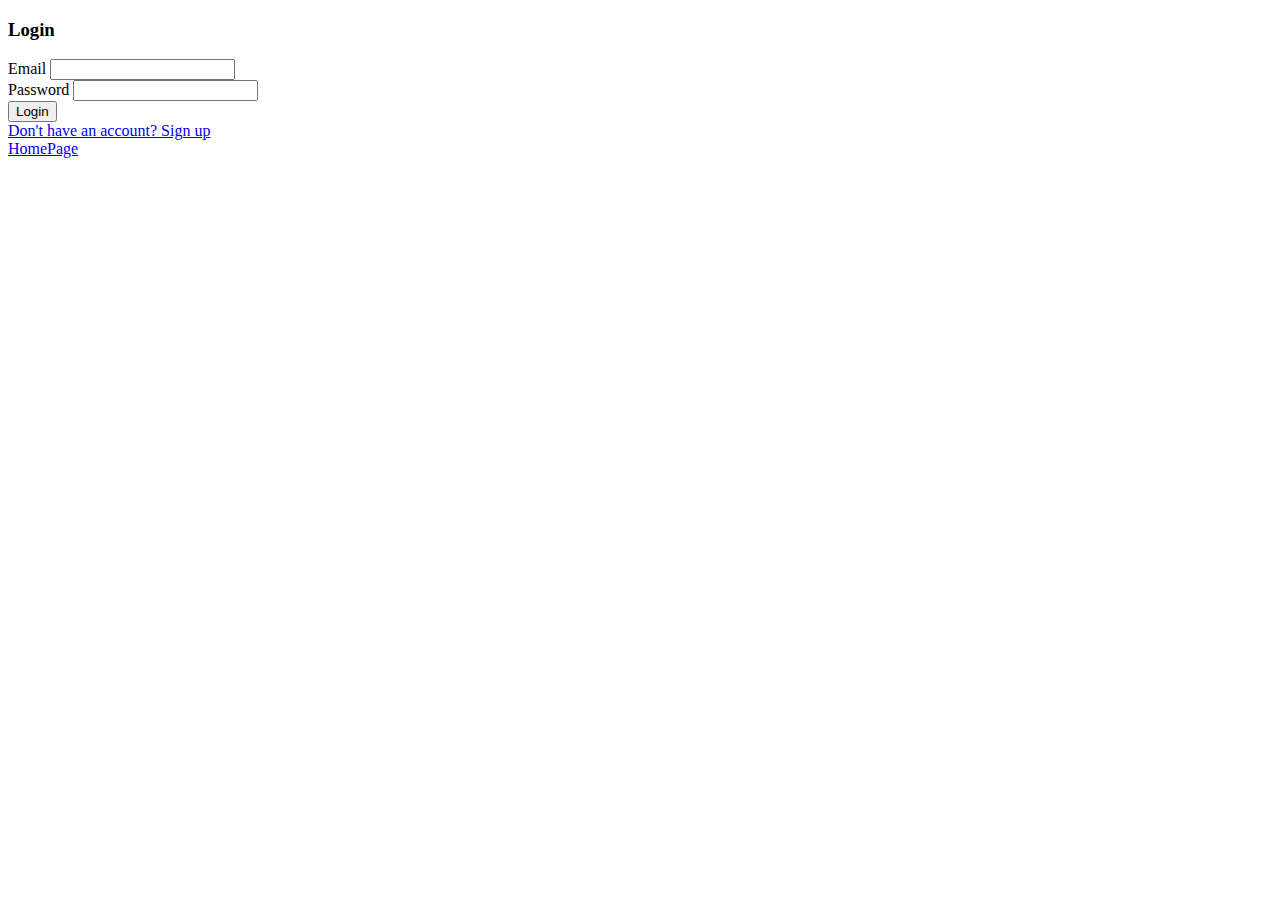
<file: src/main/resources/templates/login.html>
<!DOCTYPE html>
<html lang="ja" xmlns:th="http://www.thymeleaf.org">
<head>
    <title>Login</title>
    <link href="https://cdn.jsdelivr.net/npm/bootstrap@5.0.2/dist/css/bootstrap.min.css" rel="stylesheet"
          integrity="sha384-EVSTQN3/azprG1Anm3QDgpJLIm9Nao0Yz1ztcQTwFspd3yD65VohhpuuCOmLASjC" crossorigin="anonymous">
</head>
<body>
<div class="container  mt-5 justify-content-center align-items-center">
    <div class="card mx-auto" style="max-width: 400px;">
        <div class="card-body ">
            <h3 class="card-title text-center">Login</h3>
            <form th:action="@{/auth/login}" method="post">
                <div class="mb-3">
                    <label for="email" class="form-label">Email</label>
                    <input type="email" class="form-control" id="email" name="email" required>
                </div>
                <div class="mb-3">
                    <label for="password" class="form-label">Password</label>
                    <input type="password" class="form-control" id="password" name="password" required>
                </div>
                <button type="submit" class="btn btn-primary w-100">Login</button>
            </form>
            <div class="mt-3 text-center">
                <a href="/signup">Don't have an account? Sign up</a>
                <br>
                <a href="/">HomePage</a>
            </div>
        </div>
    </div>
</div>
</body>
</html>
</file>
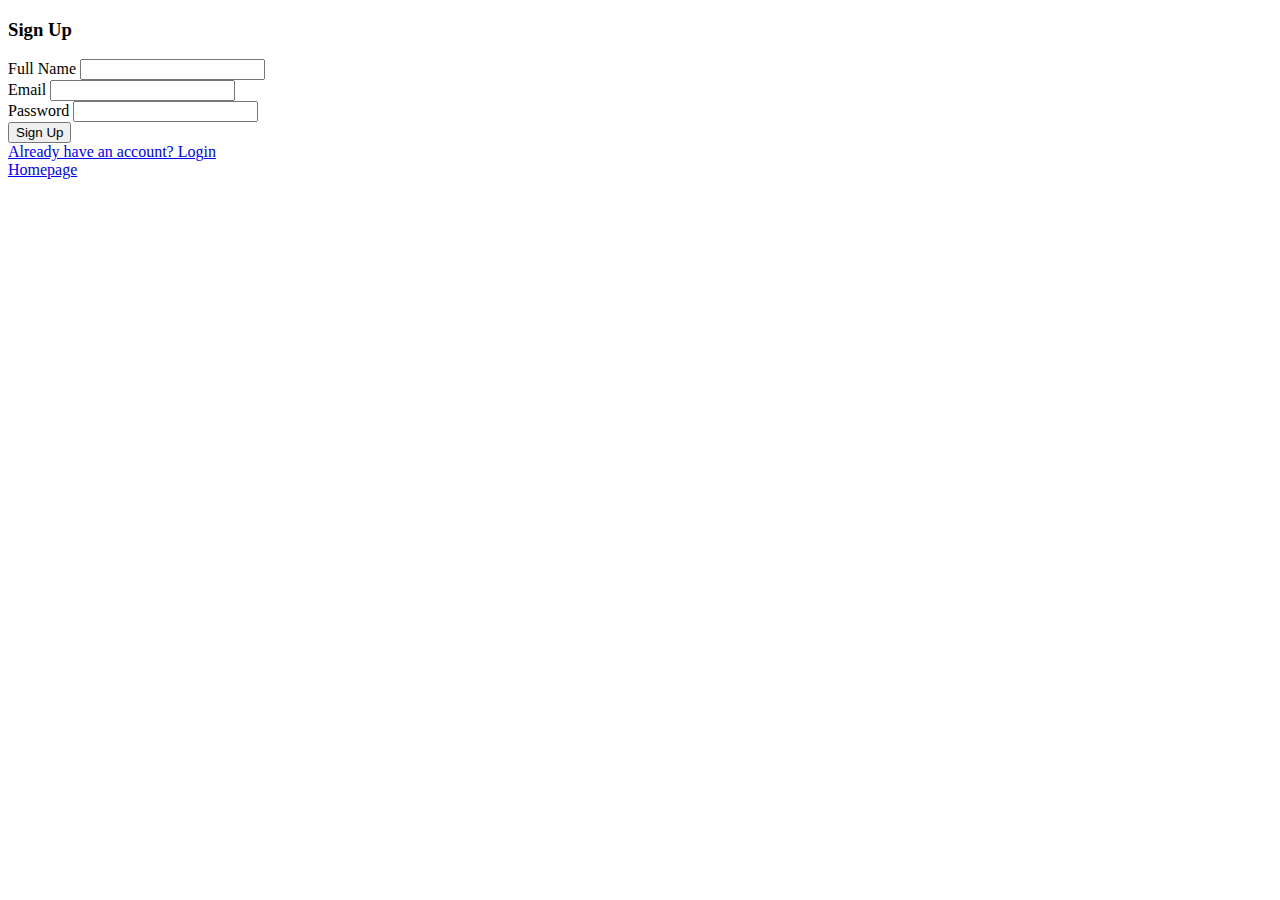
<file: src/main/resources/templates/signup.html>
<!DOCTYPE html>
<html lang="ja" xmlns:th="http://www.thymeleaf.org">
<head>
    <title>Signup</title>
    <link href="https://cdn.jsdelivr.net/npm/bootstrap@5.0.2/dist/css/bootstrap.min.css" rel="stylesheet"
          integrity="sha384-EVSTQN3/azprG1Anm3QDgpJLIm9Nao0Yz1ztcQTwFspd3yD65VohhpuuCOmLASjC" crossorigin="anonymous">
</head>
<body>
<div class="container mt-5 justify-content-center align-items-center">
    <div class="card mx-auto" style="max-width: 400px;">
        <div class="card-body">
            <h3 class="card-title text-center">Sign Up</h3>
            <form th:action="@{/auth/signup}" method="post">
                <div class="mb-3">
                    <label for="username" class="form-label">Full Name</label>
                    <input type="text" class="form-control" id="username" name="username" required>
                </div>
                <div class="mb-3">
                    <label for="email" class="form-label">Email</label>
                    <input type="email" class="form-control" id="email" name="email" required>
                </div>
                <div class="mb-3">
                    <label for="password" class="form-label">Password</label>
                    <input type="password" class="form-control" id="password" name="password" required>
                </div>
                <button type="submit" class="btn btn-primary w-100">Sign Up</button>
            </form>
            <div class="mt-3 text-center">
                <a href="/login">Already have an account? Login</a>
                <br>
                <a href="/">Homepage</a>
            </div>
        </div>
    </div>
</div>
</body>
</html>
</file>
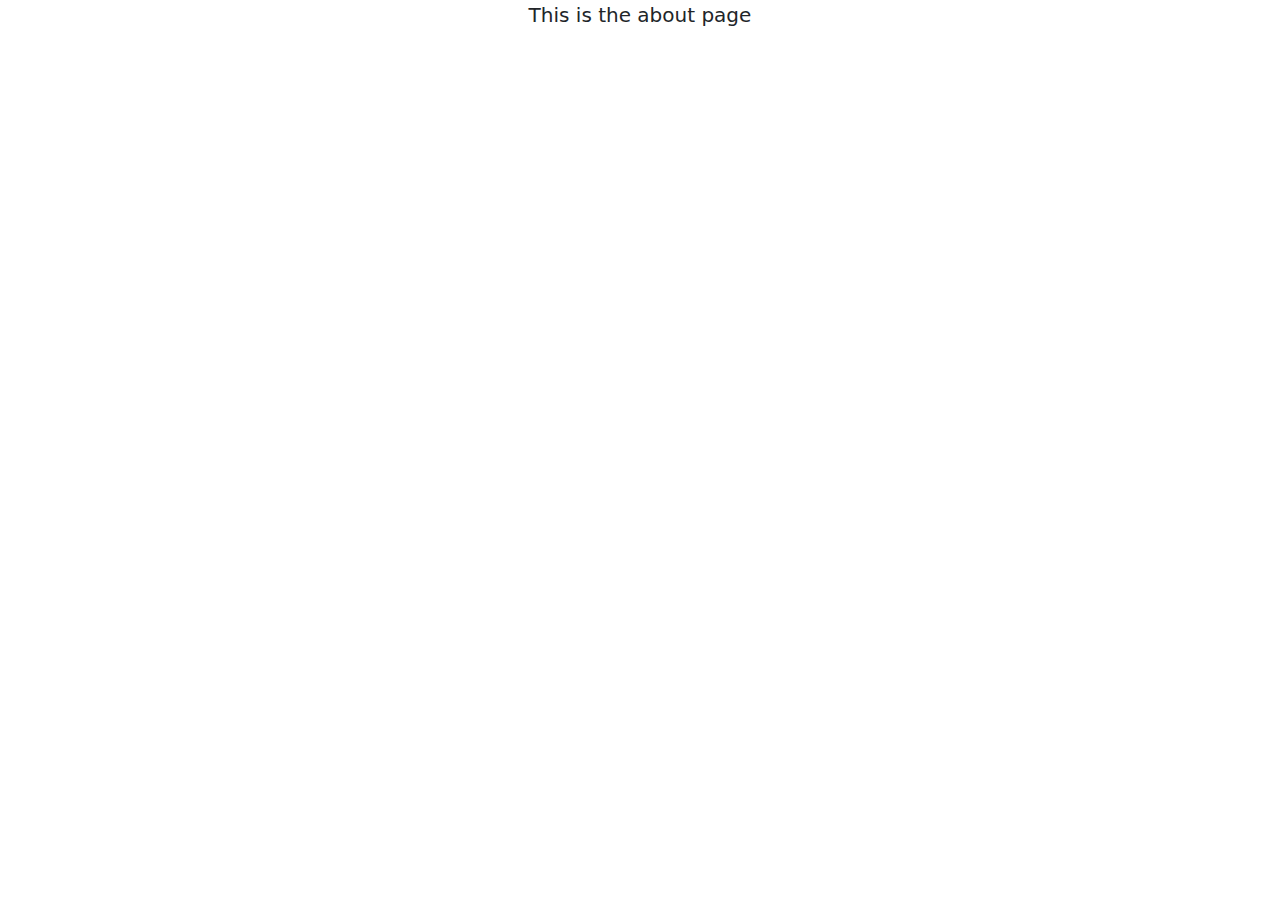
<file: src/main/resources/templates/pages/about.html>
<!DOCTYPE html>
<html lang="ja" xmlns="http://www.thymeleaf.org">
    <head thth:replace= "~{index :: page_head }">
        <meta charset="UTF-8">
        <meta name="viewport" content="width=device-width, initial-scale=1.0">
        <link rel="stylesheet" th:href="@{/styles.css}" />
        <link href="https://cdn.jsdelivr.net/npm/bootstrap@5.3.0/dist/css/bootstrap.min.css" rel="stylesheet">
    </head>
    <body>
        <nav th:replace= "~{index :: page_navbar }"></nav>
        <p class="text-center fs-5">This is the about page </p>
    </body>
</html>
</file>
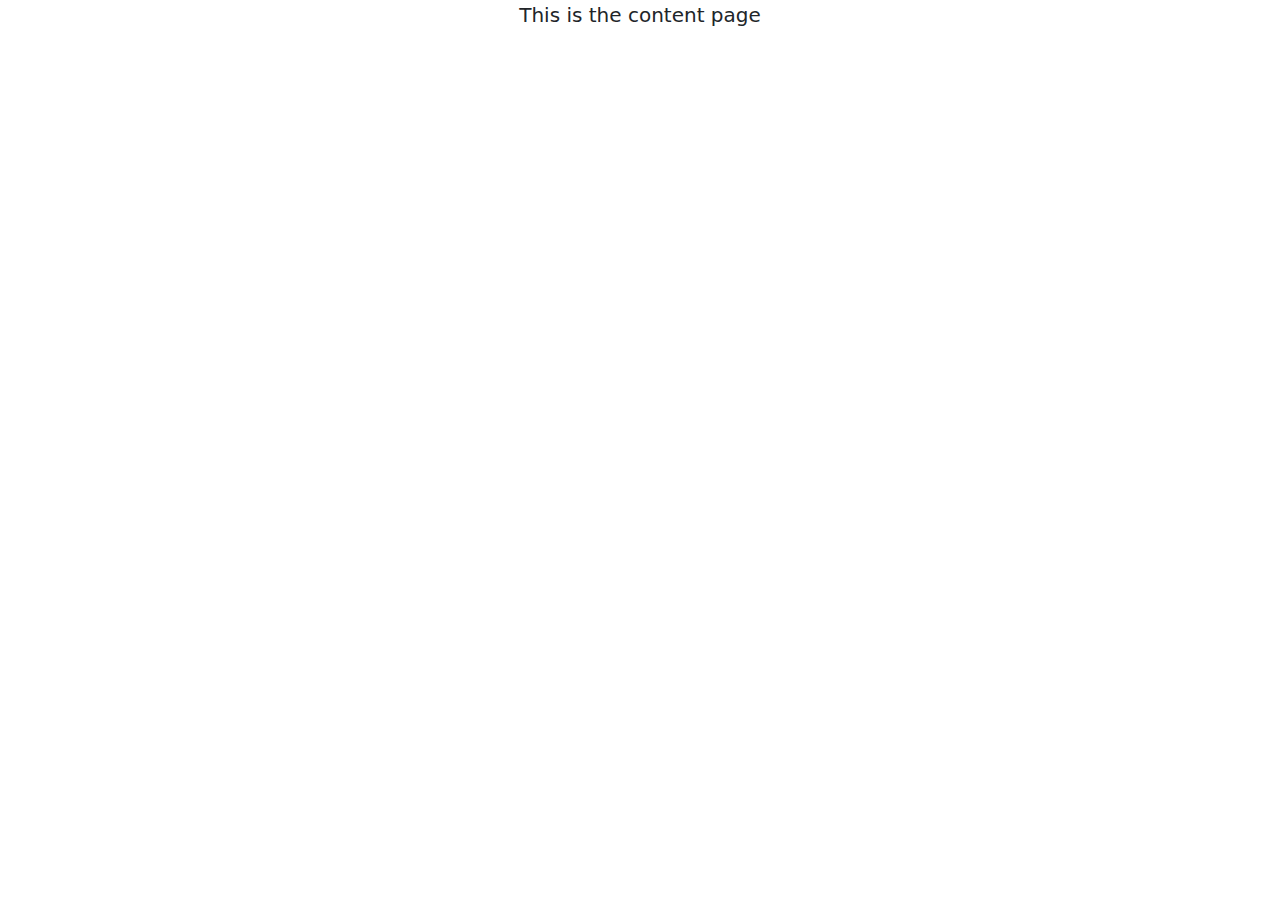
<file: src/main/resources/templates/pages/content.html>
<!DOCTYPE html>
<html lang="ja" xmlns="http://www.thymeleaf.org">
    <head thth:replace= "~{index :: page_head }">
        <meta charset="UTF-8">
    <meta name="viewport" content="width=device-width, initial-scale=1.0">
        <link rel="stylesheet" th:href="@{/styles.css}" />
        <link href="https://cdn.jsdelivr.net/npm/bootstrap@5.3.0/dist/css/bootstrap.min.css" rel="stylesheet">
    </head>
    <body>
        <nav th:replace= "~{index :: page_navbar }"></nav>
        <p class="text-center fs-5">This is the content  page </p>
    </body>
</html>
</file>
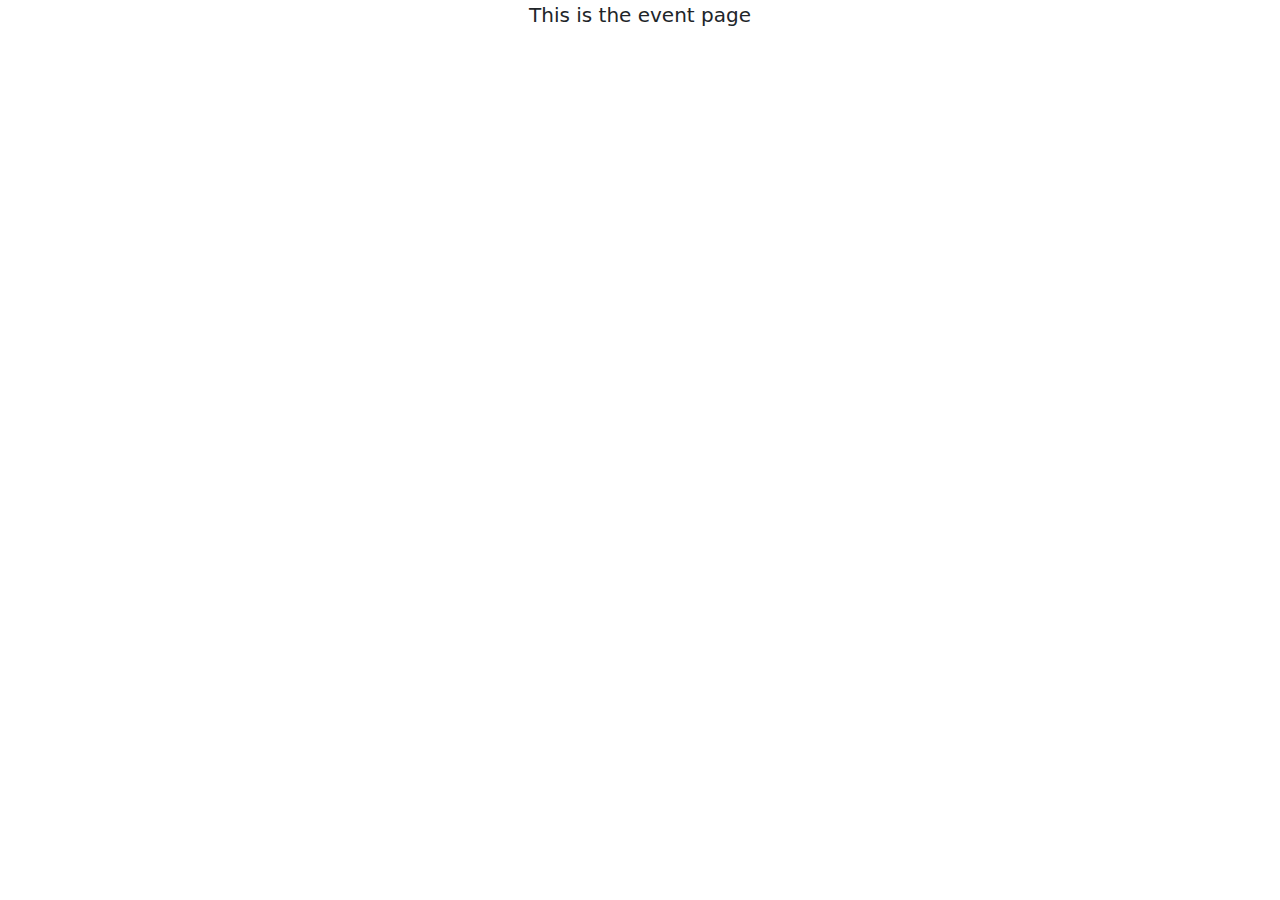
<file: src/main/resources/templates/pages/event.html>
<!DOCTYPE html>
<html lang="ja" xmlns="http://www.thymeleaf.org">
    <head thth:replace= "~{index :: page_head }">
        <meta charset="UTF-8">
        <meta name="viewport" content="width=device-width, initial-scale=1.0">
        <link rel="stylesheet" th:href="@{/styles.css}" />
        <link href="https://cdn.jsdelivr.net/npm/bootstrap@5.3.0/dist/css/bootstrap.min.css" rel="stylesheet">
    </head>
    <body>
        <nav th:replace= "~{index :: page_navbar }"></nav>
        <p class="text-center fs-5">This is the event  page </p>
    </body>
</html>
</file>
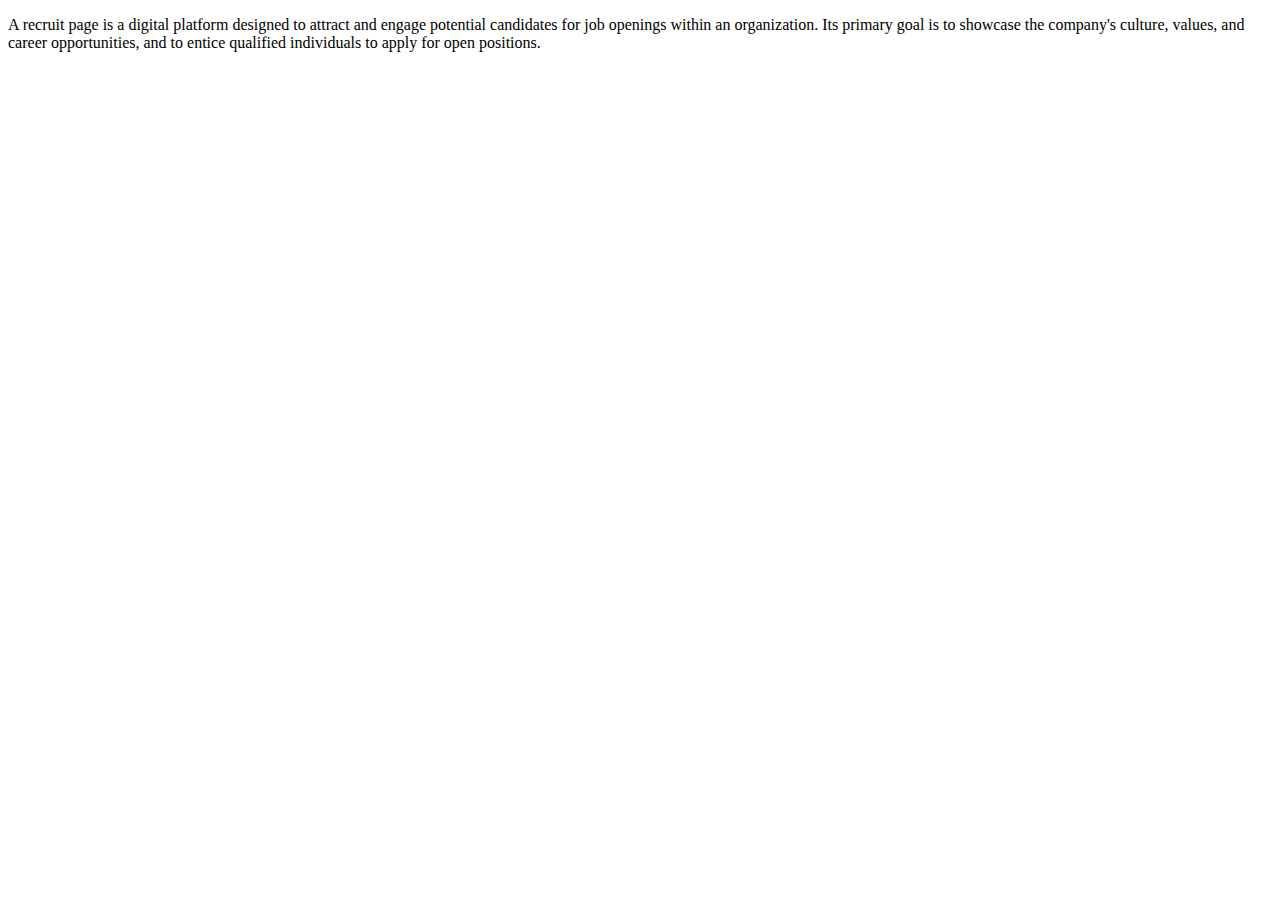
<file: src/main/resources/templates/pages/recruit.html>
<!DOCTYPE html>
<html lang="en">
<head>
    <meta charset="UTF-8">
    <meta name="viewport" content="width=device-width, initial-scale=1.0">
    <title>Document</title>
</head>
<body>
<p class="no-wrap"> A recruit page is a digital platform designed to attract and engage potential candidates for job openings within an organization. Its primary goal is to showcase the company's culture, values, and career opportunities, and to entice qualified individuals to apply for open positions.</p>
</body>
</html>
</file>
